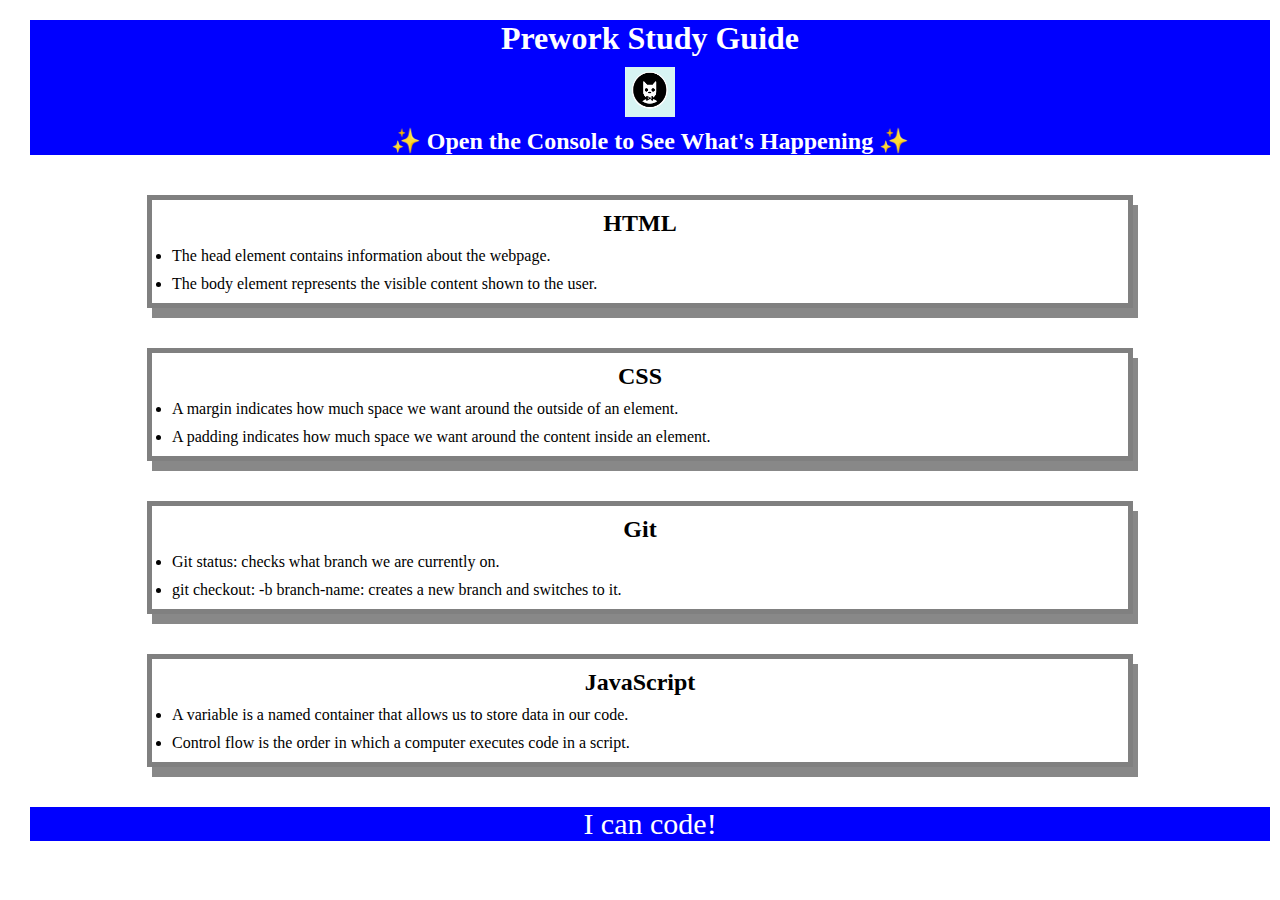
<file: index.html>
<!DOCTYPE html>
<html lang="en">
  <head>
    <meta charset="UTF-8" />
    <meta http-equiv="X-UA-Compatible" content="IE=edge" />
    <meta name="viewport" content="width=device-width, initial-scale=1.0" />
    <link rel="stylesheet" href="style.css">
    <title>Prework Study Guides
    </title>
  </head>
  <body>
    <header id="top">
      <h1>Prework Study Guide</h1>
      <img src="bowtie-cat.png">
      <h2>✨ Open the Console to See What's Happening ✨</h2>
    </header>
    <main>
      <section class="card" id="html-section">

        <h2>HTML</h2>

        <ul>

          <li>The head element contains information about the webpage.</li>

          <li>The body element represents the visible content shown to the user.</li>

        </ul>

      </section>
   
      <section class="card" id="css-section">

        <h2>CSS</h2>
        
          <ul>
            <li>A margin indicates how much space we want around the outside of an element.</li>
            <li>A padding indicates how much space we want around the content inside an element.</li>
          </ul>

      </section>
   
      <section class="card" id="git-section">

        <h2>Git</h2>
        
        <ul>

          <li>Git status: checks what branch we are currently on.</li>

          <li>git checkout: -b branch-name: creates a new branch and switches to it.</li>
        
        </ul>
      </section>
   
      <section class="card" id="javascript-section">
   
        <h2>JavaScript</h2>

        <ul>
          <li>A variable is a named container that allows us to store data in our code.</li>
          <li>Control flow is the order in which a computer executes code in a script.</li>
        </ul>
      
      </section>
    </main>

    <footer>
      <p>I can code!</p>
    </footer>
    <script src="script.js"></script>
  </body>
</html>
</file>
<file: style.css>
* {
    margin: 10px;
    padding: 0;
}

header,
footer {
    width: 100%;
    background-color: blue;
    color: white;
}

h1,
h2 {
    text-align: center;
}

img {
    display: block;
    height: 50px;
    width: 50px;
    margin-left: auto;
    margin-right: auto;
}
img {
    display: block;
    height: 50px;
    width: 50px;
    margin-left: auto;
    margin-right: auto;
}

p {
    text-align: center;
    font-size: 30px;
  }
  .card {
    word-break: break-all;
    word-wrap: break-word;
    width: 80%;
    margin: 40px auto;
    border: 5px solid gray;
    box-shadow: 5px 10px #888888;
  }
</file>
